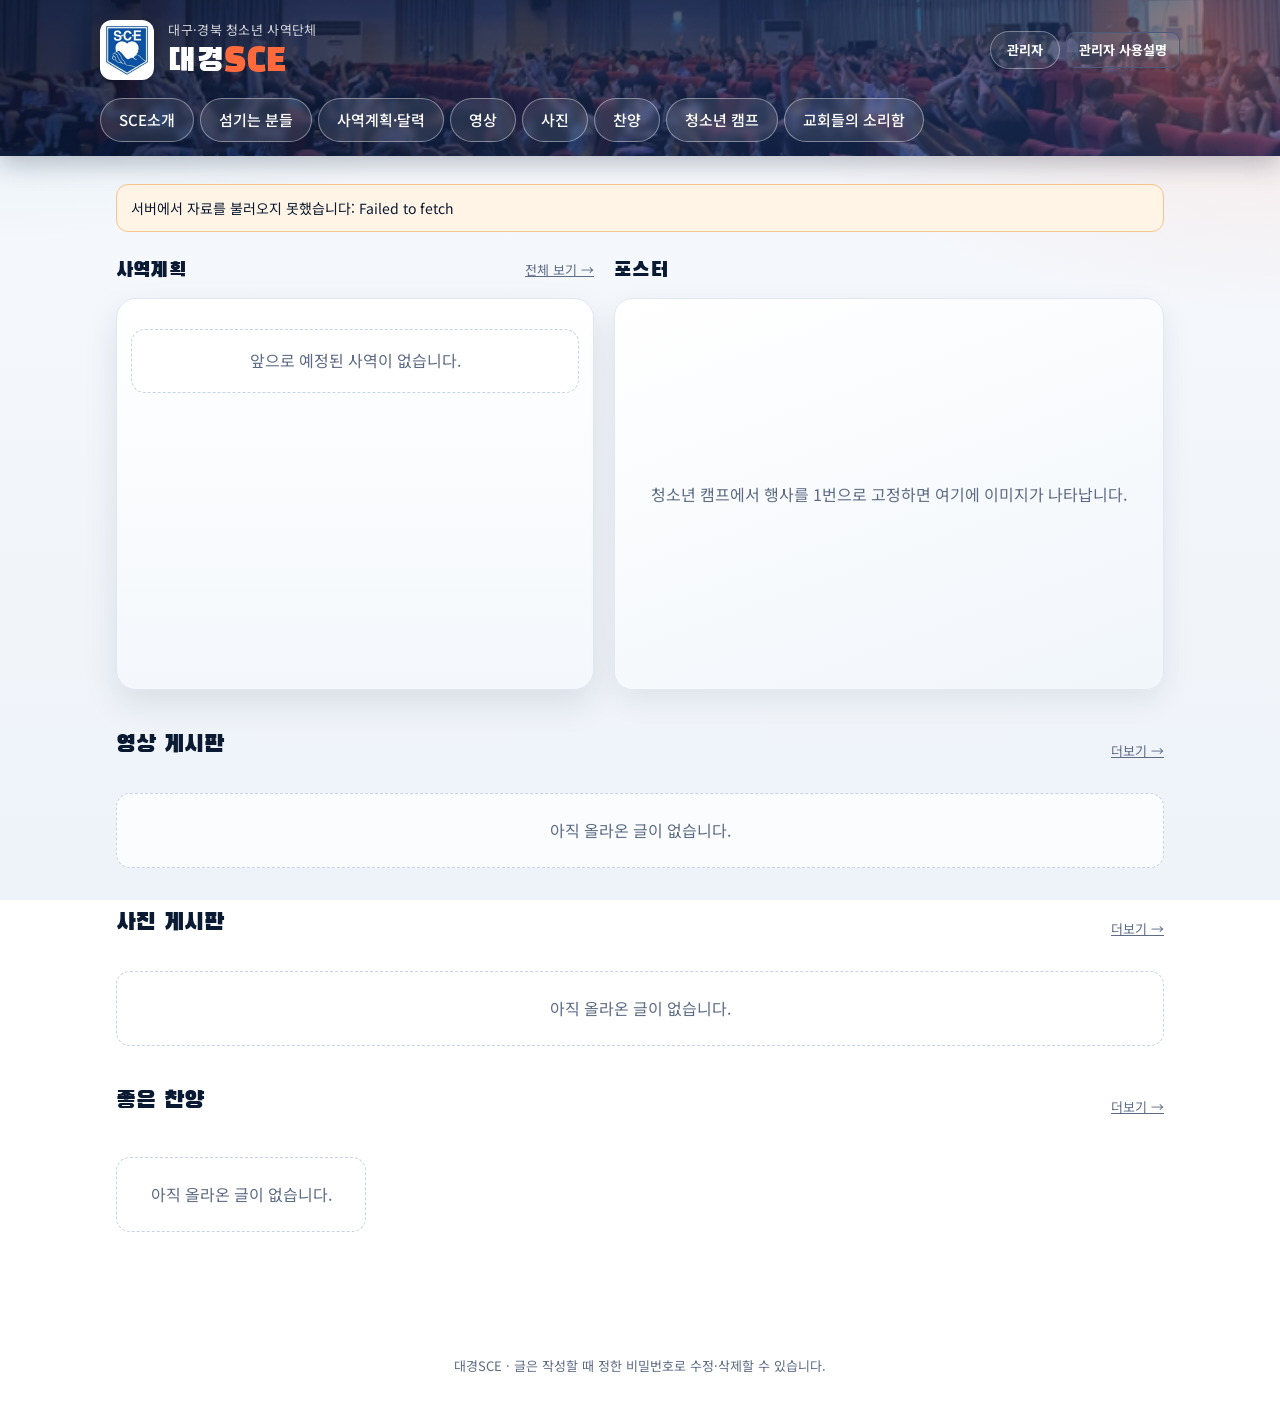
<file: index.html>
<!DOCTYPE html>
<html lang="ko">
<head>
<meta charset="utf-8">
<meta name="viewport" content="width=device-width, initial-scale=1">
<title>대경SCE 청소년 사역 홈페이지</title>
<link rel="preconnect" href="https://fonts.gstatic.com" crossorigin>
<link href="https://fonts.googleapis.com/css2?family=Black+Han+Sans&family=Noto+Sans+KR:wght@400;500;700&display=swap" rel="stylesheet">
<link rel="stylesheet" href="styles.css">
<style>
.admin-pair{display:flex;align-items:center;gap:6px;flex-wrap:wrap}
.guide-btn{background:rgba(255,255,255,.08);color:#fff;border:1px solid #4a5a78;border-radius:9px;padding:7px 12px;font:inherit;font-size:13px;font-weight:700;cursor:pointer}
.guide-btn:hover{background:rgba(255,255,255,.18)}
.guide{position:fixed;top:120px;right:20px;left:auto;margin:0;width:min(440px,calc(100vw - 24px));max-height:70vh;padding:0;border:1px solid #c9d3e6;border-radius:14px;background:#fff;color:#0b1a33;box-shadow:0 18px 40px rgba(8,20,42,.28);overflow:hidden;z-index:2147483000}
.guide[open]{display:flex;flex-direction:column}
dialog.guide:not([open]){display:none!important}
.guide-head{display:flex;align-items:center;justify-content:space-between;gap:10px;padding:10px 14px;background:linear-gradient(135deg,#0b1f3f,#1b3a6b);color:#fff;cursor:move;user-select:none;touch-action:none}
.guide-head strong{font-size:15px}
.guide-close{background:#ff6a3d;color:#fff;border:0;border-radius:8px;padding:6px 12px;font-weight:700;cursor:pointer}
.guide-body{padding:14px 16px;overflow-y:auto;font-size:14px;line-height:1.6;color:#0b1a33}
.guide-body pre{margin:0;white-space:pre-wrap;word-break:keep-all;font-family:inherit}
.ytwrap{position:relative;width:100%;padding-top:56.25%;border-radius:14px;overflow:hidden;background:#000;margin-bottom:12px}
.ytwrap iframe{position:absolute;inset:0;width:100%;height:100%;border:0}
.vviewer{background:#fff;border:1px solid #e4ebf5;border-radius:18px;padding:16px;margin-bottom:14px}
.vplayer h3{margin:4px 0 6px}
.vpick.on{border-color:#ff6a3d;box-shadow:0 0 0 2px rgba(255,106,61,.25)}
/* 기기별 화면 구성: 컴퓨터(기본) · 태블릿 · 스마트폰. 접속한 기기의 가로 폭을 읽어 자동으로 맞춥니다 */
html{-webkit-text-size-adjust:100%;text-size-adjust:100%}
img,iframe,video{max-width:100%}
/* 태블릿 (768px ~ 1023px) */
@media (max-width:1023px){
  main{padding:22px 16px 60px}
  .logo{height:52px}
  .brand h1{font-size:28px}
  .cards{grid-template-columns:repeat(auto-fill,minmax(210px,1fr))}
  .evwrap{grid-template-columns:1fr}
  .split{grid-template-columns:1fr}
  .team-grid{grid-template-columns:repeat(auto-fill,minmax(190px,1fr))}
}
/* 스마트폰 (767px 이하) */
@media (max-width:767px){
  :root{--boxH:auto}
  header{padding:14px 12px 0}
  .brand{flex-direction:column;align-items:flex-start;gap:10px}
  .brand h1{font-size:26px}
  .logo{height:46px}
  .brand .tag{font-size:12px}
  .admin-pair{width:100%}
  .admin-pair .btn,.admin-pair .guide-btn{flex:1 1 auto;text-align:center}
  nav{margin-top:12px;padding-bottom:12px;gap:6px}
  nav a{padding:8px 14px;font-size:14px;flex:none}
  main{padding:18px 12px 48px}
  .homeTop,.split,.row2,.row3,.grow,.evwrap{grid-template-columns:1fr}
  .grow button{grid-column:auto}
  .cards{grid-template-columns:1fr}
  .team-grid{grid-template-columns:1fr 1fr}
  .stat{grid-template-columns:1fr 1fr}
  .calhead,.calgrid{gap:3px}
  .overlay{padding:16px 8px}
  .panel{padding:18px 16px}
  .hero{padding:24px 18px}
  .hero h2{font-size:26px}
  .guide{left:8px!important;right:8px!important;top:auto!important;bottom:8px!important;width:auto!important;max-height:62vh}
  footer{padding:0 12px 32px}
}
.car{overflow:hidden;position:relative;margin:0 -7px}
.car-track{display:flex;transition:transform .7s ease;will-change:transform}
.car-item{flex:0 0 33.3333%;max-width:33.3333%;min-width:0;padding:0 7px;box-sizing:border-box}
.car-item .card{height:100%}
.car-item img{width:100%;height:130px;object-fit:cover;border-radius:12px}
.car-item h3{font-size:15px;white-space:nowrap;overflow:hidden;text-overflow:ellipsis}
</style>
</head>
<body>
<header>
  <div class="brand">
    <a class="home" href="#home" aria-label="처음으로">
      <img class="logo" src="로고45.png" alt="SCE 로고">
      <div>
        <p class="tag">대구·경북 청소년 사역단체</p>
        <h1>대경<span>SCE</span></h1>
      </div>
    </a>
    <div class="admin-pair">
    <button class="btn ghost small" id="adminBtn" data-act="adminOpen" style="color:#fff;border-color:#4a5a78">관리자</button>
    <button type="button" class="guide-btn" id="guideBtn">관리자 사용설명</button>
    </div>
  </div>
  <nav id="nav" aria-label="메뉴">
    <a href="#intro" data-route="intro">SCE소개</a>
    <a href="#people" data-route="people">섬기는 분들</a>
    <a href="#plan" data-route="plan">사역계획·달력</a>
    <a href="#videos" data-route="videos">영상</a>
    <a href="#photos" data-route="photos">사진</a>
    <a href="#songs" data-route="songs">찬양</a>
    <a href="#camp" data-route="camp">청소년 캠프</a>
    <a href="#voice" data-route="voice">교회들의 소리함</a>
  </nav>
</header>
<main>
  <div id="dbNotice"></div>
  <div id="view" aria-live="polite"></div>
</main>
<footer>대경SCE · 글은 작성할 때 정한 비밀번호로 수정·삭제할 수 있습니다.</footer>

<div class="overlay" id="overlay" role="dialog" aria-modal="true"><div class="panel" id="panel"></div></div>
<dialog class="guide" id="guide" aria-label="관리자 사용방법">
  <div class="guide-head" id="guideHead">
    <strong>관리자 사용방법</strong>
    <button type="button" class="guide-close" id="guideClose" aria-label="닫기">닫기</button>
  </div>
  <div class="guide-body">
<pre>1. 메인창에 포스터 띄우기
1) 사역계획·달력에 기초안으로 일정 잡기 - 관리자 비밀번호로 로그인
2) 그러면 자동으로 "청소년 캠프"에 행사 등록됨
3) 일반 행사이면 뒤로 가서 나타나고, 그 행사들 가운데
   가장 핵심 되는 행사 위에 마우스를 올리면 "1번으로 등록"이라는
   안내 문구가 나옵니다. 클릭하면 그 행사가 1번으로 등록됩니다.
4) 그 행사의 하위 메뉴가 아래쪽에 나타나면 "편집하기"를 눌러
   행사 자세한 내용을 남기고, 전단이나 포스터 이미지를 업로드하면
   메인화면에 행사가 그대로 나타나게 됩니다.

2. 자동 조편성표와 숙소배정표는 관리자 비밀번호로 로그인해야 보입니다</pre>
  </div>
</dialog>
<div class="toast" id="toast" role="status"></div>

<script src="app.js"></script>
<script src="camp.js"></script>
<script>
(function(){
  var g=document.getElementById('guide'),head=document.getElementById('guideHead'),btn=document.getElementById('guideBtn'),close=document.getElementById('guideClose');
  if(!g||!btn)return;
  btn.addEventListener('click',function(){ if(g.open){g.close();} else {g.show();} });
  close.addEventListener('click',function(){ g.close(); });
  var drag=null;
  head.addEventListener('pointerdown',function(e){
    if(e.target===close)return;
    var r=g.getBoundingClientRect();
    drag={dx:e.clientX-r.left,dy:e.clientY-r.top};
    g.style.right='auto';g.style.left=r.left+'px';g.style.top=r.top+'px';
    head.setPointerCapture(e.pointerId);
    e.preventDefault();
  });
  head.addEventListener('pointermove',function(e){
    if(!drag)return;
    var w=g.offsetWidth,hh=g.offsetHeight;
    g.style.left=Math.min(Math.max(0,e.clientX-drag.dx),window.innerWidth-w)+'px';
    g.style.top=Math.min(Math.max(0,e.clientY-drag.dy),window.innerHeight-hh)+'px';
  });
  function endDrag(){drag=null;}
  head.addEventListener('pointerup',endDrag);
  head.addEventListener('pointercancel',endDrag);
})();
</script>
</body>
</html>
</file>
<file: styles.css>
/* 대경SCE 홈페이지 스타일: 남색 바탕 + 주황 포인트 + 하늘색 보조색 */
:root{
  --ink:#0b1a33;--ink2:#17305a;--paper:#f4f7fb;--sun:#ff6a3d;--sun2:#ff8c5f;--sky:#1b9bb5;
  --line:#e2e8f2;--muted:#5d6b84;--card:#ffffff;
  --display:"Black Han Sans","Noto Sans KR",sans-serif;--body:"Noto Sans KR",system-ui,sans-serif;
  --shadow:0 10px 30px rgba(11,26,51,.08);--boxH:392px;
}
*{box-sizing:border-box}
html,body{margin:0;color:var(--ink);font-family:var(--body);color-scheme:light}
body{
  line-height:1.6;font-size:16px;min-height:100vh;
  background:
    radial-gradient(1000px 520px at 0% -8%,rgba(27,155,181,.14),transparent 60%),
    radial-gradient(900px 480px at 100% 4%,rgba(255,106,61,.13),transparent 58%),
    linear-gradient(180deg,#f7f9fd 0%,#eef3f9 100%);
  background-attachment:fixed;
}
/* ---------- 머리글 ---------- */
header{
  background:linear-gradient(120deg,#08142a 0%,#14294f 60%,#1d3a6b 100%);
  color:#fff;padding:20px 16px 0;position:relative;overflow:hidden;
  background:linear-gradient(120deg,rgba(8,20,42,.82) 0%,rgba(20,41,79,.72) 60%,rgba(29,58,107,.6) 100%),url('header-bg.png') center 40%/cover no-repeat;
  box-shadow:0 8px 24px rgba(8,20,42,.25);
}
header::after{content:"";position:absolute;right:-80px;top:-120px;width:320px;height:320px;border-radius:50%;background:radial-gradient(circle,rgba(255,106,61,.35),transparent 65%);pointer-events:none}
.brand{max-width:1080px;margin:0 auto;display:flex;align-items:center;justify-content:space-between;gap:12px;flex-wrap:wrap;position:relative;z-index:1}
.home{display:flex;align-items:center;gap:14px;color:#fff;text-decoration:none}
.logo{height:60px;width:auto;border-radius:12px;background:#fff;padding:4px;flex:none;box-shadow:0 6px 18px rgba(0,0,0,.25)}
.brand h1{font-family:var(--display);font-size:32px;margin:0;font-weight:400;letter-spacing:.5px;line-height:1.1}
.brand h1 span{color:var(--sun)}
.brand .tag{font-size:13px;opacity:.8;margin:0 0 4px;letter-spacing:.3px}
#adminBtn{border-radius:999px !important;padding:8px 16px !important;background:rgba(255,255,255,.08) !important;border:1px solid rgba(255,255,255,.35) !important;color:#fff !important}
#adminBtn:hover{background:rgba(255,255,255,.18) !important}
/* 메뉴 */
nav{max-width:1080px;margin:18px auto 0;display:flex;gap:6px;overflow-x:auto;scrollbar-width:none;position:relative;z-index:1;padding-bottom:14px}
nav::-webkit-scrollbar{display:none}
nav a{
  color:#fff;text-decoration:none;padding:9px 18px;border-radius:999px;white-space:nowrap;font-weight:500;font-size:15px;
  background:rgba(255,255,255,.1);border:1px solid rgba(255,255,255,.4);
  backdrop-filter:blur(3px);-webkit-backdrop-filter:blur(3px);
  transition:background .25s,border-color .25s,transform .15s,box-shadow .25s,color .25s;
}
/* 1차 변화: 마우스를 올리면 밝아지고 살짝 떠오릅니다 */
nav a:hover{background:rgba(255,255,255,.26);border-color:#fff;transform:translateY(-2px);box-shadow:0 6px 16px rgba(0,0,0,.25)}
nav a:active{transform:scale(.96)}
/* 2차 변화: 클릭해서 열린 메뉴는 주황색으로 채워집니다 */
nav a[aria-current="page"]{background:linear-gradient(90deg,var(--sun),var(--sun2));border-color:transparent;font-weight:700;box-shadow:0 8px 20px rgba(255,106,61,.4);transform:none}
nav a[aria-current="page"]:hover{background:linear-gradient(90deg,#ff7a4d,#ff9b6e)}
:focus-visible{outline:3px solid var(--sky);outline-offset:2px}
/* ---------- 본문 ---------- */
main{max-width:1080px;margin:0 auto;padding:28px 16px 72px}
section{margin-bottom:36px}
h2{font-family:var(--display);font-weight:400;font-size:24px;margin:0 0 12px;text-wrap:balance;letter-spacing:.2px}
h3{font-size:17px;margin:0 0 6px;text-wrap:balance;font-weight:700}
.bar{display:flex;align-items:center;justify-content:space-between;gap:12px;flex-wrap:wrap;margin-bottom:8px}
.hint{color:var(--muted);font-size:14px;margin:0 0 16px}
.empty{color:var(--muted);padding:24px;background:rgba(255,255,255,.7);border:1px dashed #c8d3e3;border-radius:14px;text-align:center}
.meta{color:var(--muted);font-size:13px;margin:0}
.ell{white-space:nowrap;overflow:hidden;text-overflow:ellipsis;min-width:0}
/* 소개 머리 */
.hero{background:linear-gradient(135deg,#0b1a33,#1c3a6e);color:#fff;border-radius:22px;padding:40px 32px;margin-bottom:30px;position:relative;overflow:hidden;box-shadow:var(--shadow)}
.hero::before{content:"";position:absolute;right:-60px;bottom:-90px;width:300px;height:300px;border-radius:50%;background:radial-gradient(circle,rgba(255,106,61,.5),transparent 68%)}
.hero .kicker{color:var(--sun2);font-weight:700;margin:0 0 8px;letter-spacing:2px;font-size:13px;position:relative}
.hero h2{font-size:40px;margin:0 0 14px;color:#fff;position:relative;line-height:1.25}
.hero p{max-width:60ch;margin:0;opacity:.9;position:relative}
/* 카드 */
.cards{display:grid;grid-template-columns:repeat(auto-fill,minmax(240px,1fr));gap:16px}
.card{background:var(--card);border:1px solid var(--line);border-radius:18px;padding:18px;cursor:pointer;display:flex;flex-direction:column;gap:6px;min-width:0;box-shadow:0 2px 10px rgba(11,26,51,.04);transition:transform .2s,box-shadow .2s,border-color .2s}
.card:hover{border-color:#b9d9e4;transform:translateY(-2px);box-shadow:var(--shadow)}
.card img{width:100%;height:170px;object-fit:cover;border-radius:12px;max-width:100%}
.excerpt{margin:0;color:#34405a;font-size:14px;overflow:hidden;display:-webkit-box;-webkit-line-clamp:3;-webkit-box-orient:vertical}
.role{display:inline-block;background:var(--ink2);color:#fff;border-radius:999px;font-size:12px;padding:3px 11px;margin-bottom:6px;align-self:flex-start;font-weight:700}
.role.sun{background:linear-gradient(90deg,var(--sun),var(--sun2))}
.role.sky{background:var(--sky)}
/* 탭 */
.tabs{display:flex;gap:8px;flex-wrap:wrap;margin-bottom:18px}
.tabs button{background:#fff;border:1px solid var(--line);border-radius:999px;padding:8px 16px;font:inherit;font-weight:500;cursor:pointer;color:var(--ink);transition:all .2s;box-shadow:0 1px 3px rgba(11,26,51,.04)}
.tabs button:hover{border-color:var(--sky);color:var(--sky)}
.tabs button[aria-pressed="true"]{background:linear-gradient(90deg,var(--sky),#2fb5cf);border-color:transparent;color:#fff;font-weight:700;box-shadow:0 6px 16px rgba(27,155,181,.3)}
/* 버튼 */
.btn{background:linear-gradient(90deg,var(--sun),var(--sun2));color:#fff;border:0;border-radius:10px;padding:10px 18px;font:inherit;font-weight:700;cursor:pointer;text-decoration:none;display:inline-block;box-shadow:0 6px 14px rgba(255,106,61,.28);transition:transform .15s,filter .2s}
.btn:hover{filter:brightness(1.05);transform:translateY(-1px)}
.btn:disabled{opacity:.45;cursor:default;transform:none;box-shadow:none}
.btn.ghost{background:#fff;color:var(--ink);border:1px solid var(--line);box-shadow:none}
.btn.ghost:hover{border-color:var(--sky);color:var(--sky)}
.btn.dark{background:linear-gradient(90deg,#0b1a33,#1c3a6e);box-shadow:0 6px 14px rgba(11,26,51,.25)}
.btn.small{padding:7px 12px;font-size:13px;border-radius:9px}
/* SCE소개 버튼 */
.hero .ibtns{display:flex;flex-wrap:wrap;gap:10px;margin-top:24px;position:relative}
.ibtn{background:rgba(255,255,255,.1);color:#fff;border:1px solid rgba(255,255,255,.35);border-radius:999px;padding:10px 18px;font:inherit;font-weight:700;cursor:pointer;transition:all .2s;font-family:var(--display);font-weight:400;font-size:16px;letter-spacing:.3px}
.ibtn:hover{background:rgba(255,255,255,.2);transform:translateY(-1px)}
.ibtn[aria-pressed="true"]{background:linear-gradient(90deg,var(--sun),var(--sun2));border-color:transparent;box-shadow:0 8px 18px rgba(255,106,61,.35)}
.introbox{background:#fff;border:1px solid var(--line);border-radius:18px;padding:22px;margin-bottom:36px;box-shadow:var(--shadow)}
/* 함께 하는 단체 */
.linkgrid{display:grid;grid-template-columns:repeat(auto-fill,minmax(200px,1fr));gap:14px}
.linkgrid a,.linkgrid span{display:block;background:#fff;border:1px solid var(--line);border-radius:16px;padding:16px;text-decoration:none;color:var(--ink);font-weight:700;box-shadow:0 2px 10px rgba(11,26,51,.04);transition:all .2s}
.linkgrid a:hover{border-color:var(--sky);transform:translateY(-2px);box-shadow:var(--shadow)}
.linkgrid .off{color:var(--muted);border-style:dashed;box-shadow:none}
/* 표 */
.table-wrap{overflow-x:auto;background:#fff;border:1px solid var(--line);border-radius:16px;box-shadow:0 2px 10px rgba(11,26,51,.04)}
table{border-collapse:collapse;width:100%;font-size:14px}
th,td{padding:10px 12px;border-bottom:1px solid var(--line);text-align:left;white-space:nowrap}
th{background:#f0f5fb;font-weight:700;color:var(--ink2)}
/* 게시판 표 */
table.board td{white-space:normal}
table.board .brow{cursor:pointer;transition:background .15s}
table.board .brow:hover{background:#f3f8fc}
table.board .brow td{font-weight:500}
table.board .num{color:var(--muted);width:64px;text-align:center}
table.board .ttl{min-width:220px}
table.board .rrow td{background:#fbfdff;font-size:14px;color:#34405a;padding-top:4px;border-top:0;cursor:pointer}
table.board .rrow:hover td{background:#eef7fb}
table.board .rtag{color:var(--sky);font-weight:700}
table.board .rbadge{display:inline-block;background:var(--sky);color:#fff;border-radius:999px;font-size:11px;padding:1px 8px;margin-right:6px;vertical-align:middle}
table.board .nil{text-align:center;color:var(--muted);padding:24px}
/* 입력 */
input,select,textarea{font:inherit;padding:10px 12px;border:1px solid #c5cfdf;border-radius:10px;background:#fff;color:var(--ink);width:100%;max-width:100%;transition:border-color .2s,box-shadow .2s}
input:focus,select:focus,textarea:focus{outline:none;border-color:var(--sky);box-shadow:0 0 0 3px rgba(27,155,181,.18)}
textarea{min-height:90px;resize:vertical}
label{display:block;font-weight:500;font-size:14px;margin-bottom:12px}
label input,label select,label textarea{margin-top:4px}
.row2{display:grid;grid-template-columns:1fr 1fr;gap:12px}
.row3{display:grid;grid-template-columns:1fr 1fr 1fr;gap:12px}
.actions{display:flex;gap:8px;justify-content:flex-end;flex-wrap:wrap;margin-top:8px}
.err{color:#b3261e;font-weight:700;min-height:1.4em;margin:4px 0 8px}
/* 창 */
.overlay{position:fixed;inset:0;background:rgba(8,20,42,.55);backdrop-filter:blur(4px);display:none;align-items:flex-start;justify-content:center;padding:32px 12px;overflow-y:auto;z-index:50}
.overlay.open{display:flex}
.panel{background:#fff;border-radius:20px;padding:24px;width:100%;max-width:580px;position:relative;box-shadow:0 30px 60px rgba(0,0,0,.3)}
.panel .x{position:absolute;top:10px;right:14px;background:none;border:0;font-size:24px;cursor:pointer;color:var(--muted)}
.panel img.shot{max-width:100%;border-radius:12px;margin-bottom:12px}
.reply{background:#eef8fb;border-left:4px solid var(--sky);padding:12px;border-radius:10px;margin:14px 0}
.toast{position:fixed;left:50%;bottom:24px;transform:translateX(-50%);background:var(--ink);color:#fff;padding:12px 20px;border-radius:999px;display:none;z-index:60;font-weight:500;box-shadow:0 10px 24px rgba(0,0,0,.25)}
.toast.show{display:block}
.notice{background:#fff4e5;border:1px solid #f6c48f;padding:12px 14px;border-radius:12px;margin-bottom:18px;font-size:14px}
.stat{display:grid;grid-template-columns:repeat(auto-fit,minmax(120px,1fr));gap:12px;margin-bottom:16px}
.stat div{background:#fff;border:1px solid var(--line);border-radius:14px;padding:14px;text-align:center;box-shadow:0 2px 10px rgba(11,26,51,.04)}
.stat b{display:block;font-family:var(--display);font-weight:400;font-size:28px;color:var(--sun)}
.team-grid{display:grid;grid-template-columns:repeat(auto-fill,minmax(210px,1fr));gap:14px}
.team-box{background:#fff;border:1px solid var(--line);border-radius:16px;padding:14px;box-shadow:0 2px 10px rgba(11,26,51,.04)}
.team-box h3{font-family:var(--display);font-weight:400;color:var(--sky)}
.person{font-size:14px;padding:7px 0;border-bottom:1px dashed var(--line)}
.person:last-child{border-bottom:0}
/* 사역계획 · 달력 */
.split{display:grid;grid-template-columns:minmax(0,1fr) minmax(0,1.2fr);gap:26px;align-items:start}
.col{min-width:0;display:flex;flex-direction:column}
.pitem{display:flex;gap:14px;background:#fff;border:1px solid var(--line);border-radius:16px;padding:14px 16px;margin-bottom:10px;box-shadow:0 2px 10px rgba(11,26,51,.04)}
.pdate{font-family:var(--display);color:#fff;white-space:nowrap;min-width:84px;font-size:14px;text-align:center;padding:7px 10px;border-radius:11px;background:linear-gradient(135deg,#0b1a33,#1c3a6e);box-shadow:0 4px 10px rgba(11,26,51,.25);align-self:flex-start}
.pbody{flex:1;min-width:0}
.pbody h3{margin-bottom:2px}
.pactions{display:flex;gap:6px;flex-wrap:wrap;margin-top:8px}
.calbar{display:flex;align-items:center;justify-content:center;gap:12px;margin-bottom:12px}
.calhead,.calgrid{display:grid;grid-template-columns:repeat(7,1fr);gap:5px}
.calhead span{text-align:center;font-size:12px;color:var(--muted);font-weight:700}
.calday{position:relative;background:#fff;border:1px solid var(--line);border-radius:10px;padding:10px 0;font:inherit;color:var(--ink);cursor:pointer;transition:all .15s}
.calday:hover{border-color:var(--sky)}
.calday[aria-pressed="true"]{background:linear-gradient(135deg,#0b1a33,#1c3a6e);color:#fff;border-color:transparent;box-shadow:0 6px 14px rgba(11,26,51,.25)}
.calday i{position:absolute;left:0;right:0;bottom:3px;display:flex;justify-content:center;gap:3px;font-style:normal}
.calday b,.legend b{display:inline-block;width:7px;height:7px;border-radius:50%}
.calday b.p,.legend b.p{background:var(--sky)}
.calday b.e,.legend b.e{background:var(--sun)}
.legend{display:flex;gap:14px;font-size:12px;color:var(--muted);margin:10px 0 14px}
.legend b{margin-right:4px}
.calday-panel{background:#fff;border:1px solid var(--line);border-radius:16px;padding:16px;box-shadow:0 2px 10px rgba(11,26,51,.04)}
/* 메인 화면: 사역계획(왼쪽) · 포스터(오른쪽) 높이 맞춤 */
.homeTop{display:grid;grid-template-columns:minmax(0,1fr) minmax(0,1.15fr);gap:20px;align-items:start;margin-bottom:30px}
.panel-head{height:40px;display:flex;align-items:center;justify-content:space-between;gap:12px;margin-bottom:8px;min-width:0}
.panel-head h2{margin:0;font-size:21px}
.plist-wrap{height:var(--boxH);display:flex;flex-direction:column;background:linear-gradient(180deg,#ffffff 0%,#f4f8fc 100%);border:1px solid #dfe7f2;border-radius:20px;padding:14px;box-shadow:0 14px 34px rgba(11,26,51,.10),inset 0 1px 0 #fff}
.plist{flex:1;overflow:hidden;min-height:0}
.plist .pitem{margin-bottom:10px;padding:12px 14px 12px 16px;border-radius:14px;border:1px solid #e4ebf5;border-left:4px solid var(--sun);background:#fff;box-shadow:0 4px 12px rgba(11,26,51,.06);align-items:center;transition:transform .2s,box-shadow .2s}
.plist .pitem:hover{transform:translateY(-2px);box-shadow:0 10px 22px rgba(11,26,51,.12)}
.plist .pitem .pbody h3{font-size:16px;line-height:1.35}
.plist .pitem:last-child{margin-bottom:0}
.plist .empty{padding:18px}
.plist-wrap .evnav{margin:8px 0 0;justify-content:center}
.poster-box{height:var(--boxH);position:relative;background:linear-gradient(160deg,#ffffff,#f1f6fb);border:1px solid var(--line);border-radius:18px;box-shadow:var(--shadow);cursor:pointer;overflow:hidden;transition:border-color .2s,transform .2s}
.poster-box:hover,.poster-box:focus-visible{border-color:var(--sky);transform:translateY(-1px)}
.poster-box img{position:absolute;inset:0;width:100%;height:100%;object-fit:cover;border-radius:0}
.poster-box.empty-box{cursor:default;display:flex;align-items:center;justify-content:center;padding:24px;text-align:center;color:var(--muted)}
.poster-box.empty-box:hover{transform:none;border-color:var(--line)}
/* 가운데 게시판 뷰어 */
.viewer{background:rgba(255,255,255,.8);border:1px solid var(--line);border-radius:22px;padding:22px;box-shadow:var(--shadow)}
/* 청소년 캠프: 행사 버튼 */
.evbar{display:flex;flex-wrap:wrap;gap:10px;margin-bottom:14px}
.evbtn{position:relative;background:linear-gradient(135deg,var(--sun),#ff8f3d);color:#fff;border:0;border-radius:12px;padding:11px 18px;font-family:var(--display);font-size:17px;letter-spacing:.3px;cursor:pointer;box-shadow:0 8px 18px rgba(255,106,61,.3);transition:transform .15s,filter .2s}
.evbtn:hover{filter:brightness(1.05);transform:translateY(-1px)}
.evbtn small{display:block;font-family:var(--body);font-size:12px;font-weight:500;opacity:.92;margin-top:2px}
.evbtn[aria-pressed="true"]{background:linear-gradient(135deg,#d9461b,#ef5a2a);box-shadow:inset 0 -4px 0 #8a2d0f,0 8px 18px rgba(217,70,27,.35)}
.evno{display:inline-block;background:rgba(255,255,255,.25);border-radius:7px;padding:0 7px;margin-right:8px;font-size:14px}
.evtip{position:absolute;left:50%;top:100%;transform:translateX(-50%);margin-top:8px;background:var(--ink);color:#fff;font-family:var(--body);font-size:13px;font-weight:700;padding:7px 12px;border-radius:9px;white-space:nowrap;opacity:0;pointer-events:none;z-index:5;box-shadow:0 8px 20px rgba(0,0,0,.25);transition:opacity .15s}
.evbtn:hover .evtip,.evbtn:focus-visible .evtip{opacity:1;pointer-events:auto}
.evtip:hover{background:var(--sun)}
.evnav{display:flex;align-items:center;gap:10px;margin:-2px 0 16px}
.evwrap{display:grid;grid-template-columns:minmax(0,1fr) minmax(0,1fr);gap:26px;align-items:start;padding:22px}
.evpic img{display:block;width:100%;height:auto;border-radius:14px;border:1px solid var(--line);background:#fff}
.evinfo{min-width:0}
.grow{display:grid;grid-template-columns:1fr .8fr 1fr .8fr 1.4fr auto;gap:8px;align-items:center;margin-bottom:8px}
.grow input,.grow select{width:100%;margin:0}
@media (max-width:800px){
  .grow{grid-template-columns:1fr 1fr}.grow button{grid-column:span 2}
  .evwrap{grid-template-columns:1fr}
  .homeTop,.split,.row2,.row3{grid-template-columns:1fr}
  .hero h2{font-size:30px}
  :root{--boxH:340px}
}
.poster,.bar h2{}
@media (prefers-reduced-motion:reduce){*{transition:none!important;animation:none!important}}
footer{max-width:1080px;margin:0 auto;padding:0 16px 40px;color:var(--muted);font-size:13px;text-align:center}
/* 관리자 사용설명 (떠 있는 창, 끌어서 이동) */
.guide{position:fixed;top:120px;right:20px;width:min(440px,calc(100vw - 24px));max-height:70vh;display:flex;flex-direction:column;background:#fff;border:1px solid #c9d3e6;border-radius:14px;box-shadow:0 18px 40px rgba(8,20,42,.28);z-index:60;overflow:hidden}
.guide[hidden]{display:none}
.guide-head{display:flex;align-items:center;justify-content:space-between;gap:10px;padding:10px 14px;background:linear-gradient(135deg,#0b1f3f,#1b3a6b);color:#fff;cursor:move;user-select:none;touch-action:none}
.guide-head strong{font-size:15px}
.guide-close{background:#ff6a3d;color:#fff;border:0;border-radius:8px;padding:6px 12px;font-weight:700;cursor:pointer}
.guide-body{padding:14px 16px;overflow-y:auto;font-size:14px;line-height:1.6}
.guide-body pre{margin:0;white-space:pre-wrap;word-break:keep-all;font-family:inherit}
</file>
